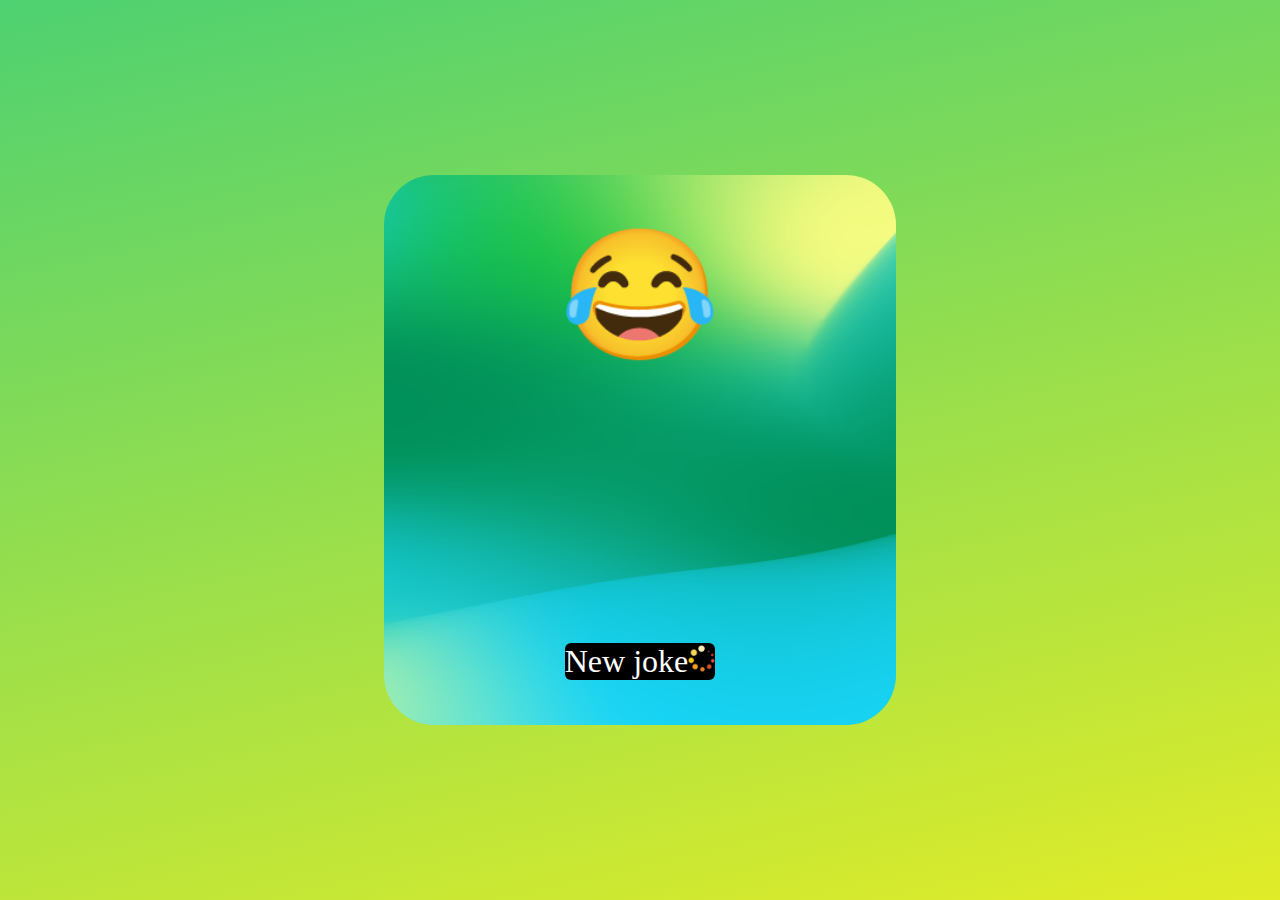
<file: index.html>
<!DOCTYPE html>
<html lang="en">
<head>
    <meta charset="UTF-8">
    <meta name="viewport" content="width=device-width, initial-scale=1.0">
    <title>Document</title>
    <link rel="stylesheet" href="practice.css">
   
  
    
</head>
<body>	
<!-- Htmls Tags -->
<div class="containers">
<div class="box">
<div class="emoji">&#128514</div>
<div class="joke">
    
<div class="part1"> </div>
<div class="part2"></div>
  
</div>
<div class="header-phone-icon">
    <i class="flaticon-phone-call "></i>
</div>
<button class="joke-btn">New joke<img src="loading (1).png"></button>
   
</div>


</div>

                        
 
  
   
    <script src="practice.js"></script>
</body>
</html>
</file>
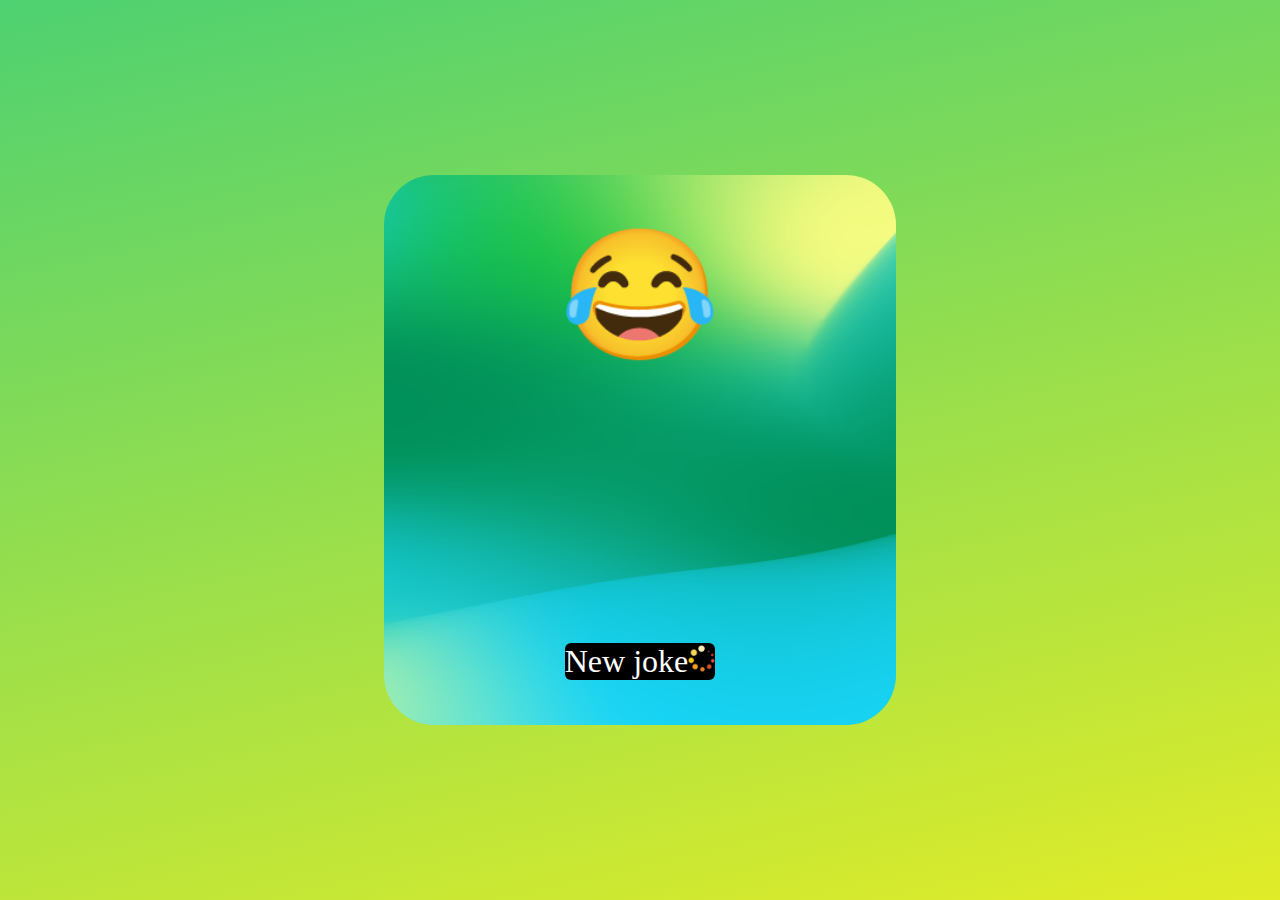
<file: practice.html>
<!DOCTYPE html>
<html lang="en">
<head>
    <meta charset="UTF-8">
    <meta name="viewport" content="width=device-width, initial-scale=1.0">
    <title>Document</title>
    <link rel="stylesheet" href="practice.css">
   
  
    
</head>
<body>	
<!-- Htmls Tags -->
<div class="containers">
<div class="box">
<div class="emoji">&#128514</div>
<div class="joke">
    
<div class="part1"> </div>
<div class="part2"></div>
  
</div>
<div class="header-phone-icon">
    <i class="flaticon-phone-call "></i>
</div>
<button class="joke-btn">New joke<img src="loading (1).png"></button>
   
</div>


</div>

                        
 
  
   
    <script src="practice.js"></script>
</body>
</html>
</file>
<file: practice.css>
/* This universial selector  */

* {
  margin: 0;
  padding: 0;
}
/* this css style on htmls tags */
.containers {
  background: rgb(78, 209, 113);
  background: linear-gradient(
    167deg,
    rgba(78, 209, 113, 1) 0%,
    rgba(225, 236, 40, 1) 100%
  );

  height: 100vh;
  display: flex;
  justify-content: center;
  align-items: center;
  flex-wrap: wrap;
}
.box {
  display: flex;
  justify-content: space-around;
  align-items: center;
  flex-direction: column;

  background-image: url(mesh-276.png);
  background-repeat: no-repeat;
  background-attachment: fit-content;
  background-size: cover;
  width: 40%;
  height: 550px;
  border-radius: 50px;
}
.emoji {
  font-size: 8em;
}
.joke-btn {
  font-size: 2em;
  border-radius: 6px;
  font-family: cursive;
  border: none;
  background-color: black;
  color: white;
  cursor: pointer;
  word-spacing: 2;
}
.joke-btn:hover {
  background-color: white;
  color: black;
  transition-duration: 2s;
}
.joke {
  font-size: 2em;
  color: white;
}
img {
  width: 27px;
  object-fit: cover;
  animation: spin 1s linear infinite;
}

@keyframes spin {
  from {
    transform: rotate(0deg);
  }
  to {
    transform: rotate(300deg);
  }
}
@media (max-width: 768px) {
  .box {
    width: 70%;
    height: 500px;
  }

  .emoji {
    font-size: 5em;
  }

  .joke-btn {
    font-size: 1.2em;
  }

  .joke {
    font-size: 1.2em;
  }
}

@media (max-width: 576px) {
  .box {
    width: 90%;
    height: 450px;
  }

  .emoji {
    font-size: 4em;
  }

  .joke-btn {
    font-size: 1.5em;
  }

  .joke {
    font-size: 1.5em;
  }
}
</file>
